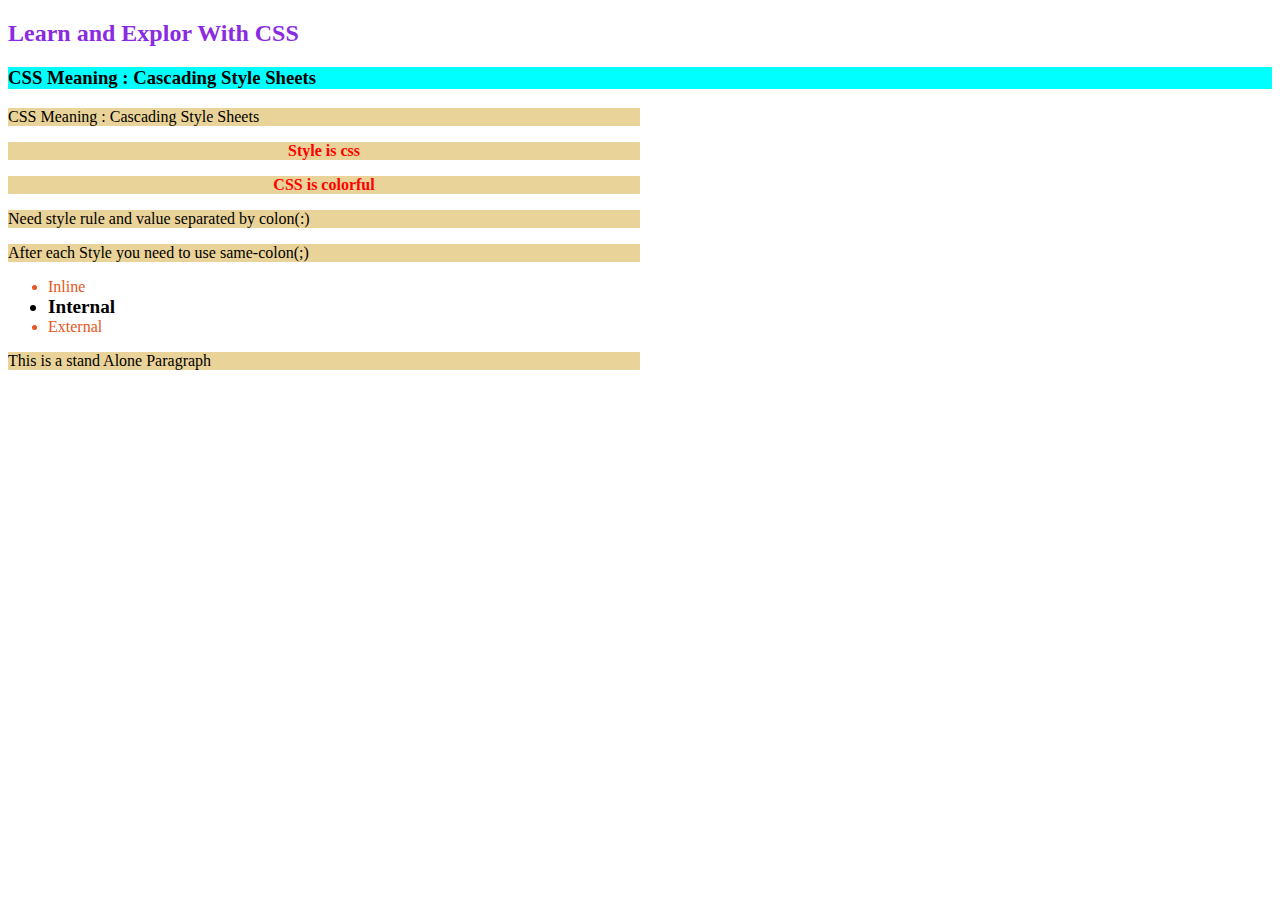
<file: index.html>
<!DOCTYPE html>
<html lang="en">
<head>
    <meta charset="UTF-8">
    <meta name="viewport" content="width=device-width, initial-scale=1.0">
    <title>Explor With CSS</title>
    <style>
        li{color: rgb(230, 86, 33);
        
        }
        #Short{
            font-size: larger;
            color: black;
            font-weight: bolder;
        }
        .player{
            text-align: center;
            color: red;
            font-weight: bolder;
        }
        p{
            background-color: rgb(234, 211, 152);
            width: 50%;
        }
    </style>
</head>
<body>
    <h2 style="color: blueviolet;">Learn and Explor With CSS</h2>
    <h3 style="background-color: aqua;">CSS Meaning : Cascading Style Sheets</h3>
    <p>CSS Meaning : Cascading Style Sheets</p>
    <p class="player">Style is css</p>
    <p class="player">CSS is colorful</p>
    <p>Need style rule and value separated by colon(:)</p>
    <p>After each Style you need to use same-colon(;)</p>
    <ul>
        <li>Inline</li>
        <li id="Short">Internal</li>
        <li>External</li>
        
    </ul>
    <p>This is a stand Alone Paragraph </p>
</body>
</html>
</file>
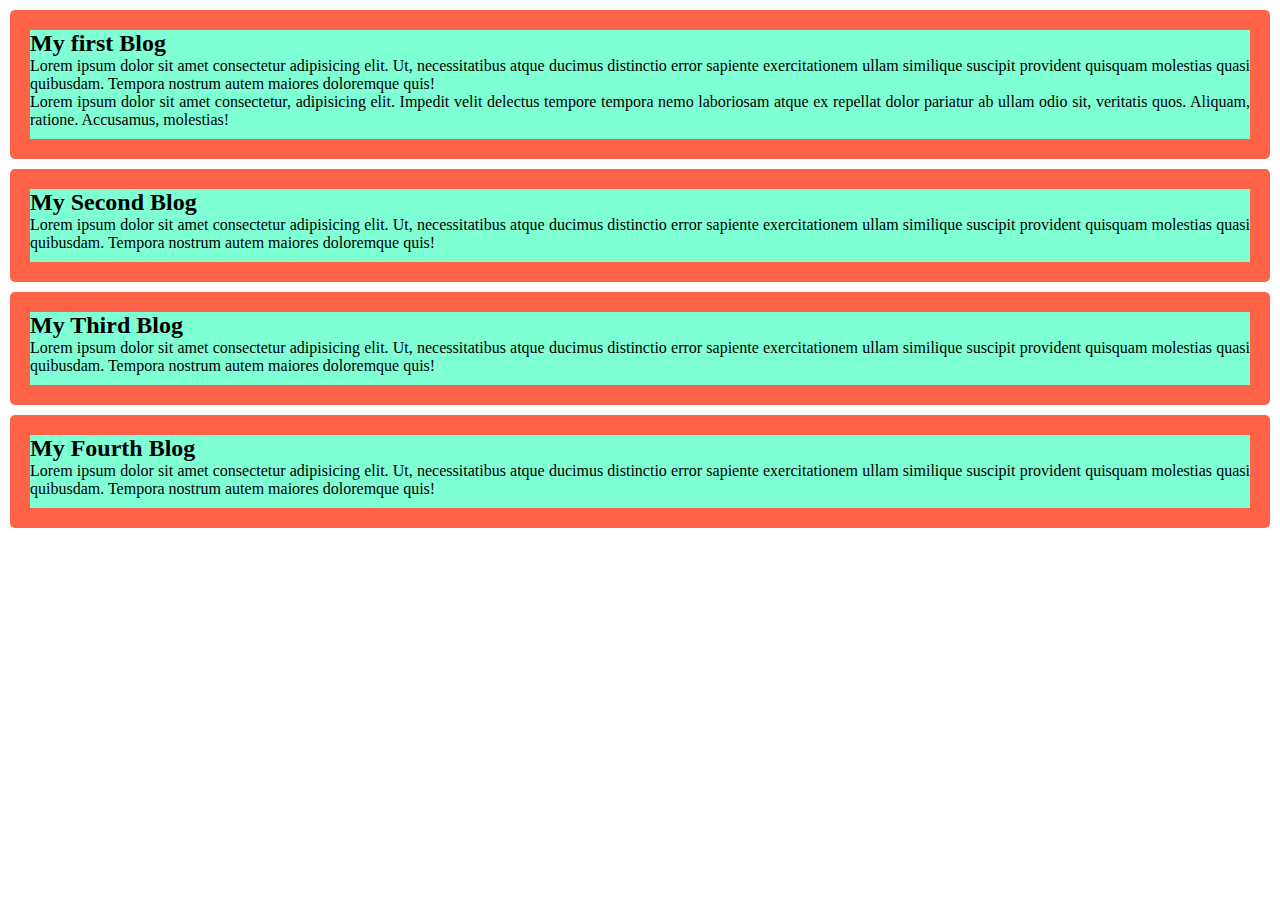
<file: blog.html>
<!DOCTYPE html>
<html lang="en">
<head>
    <meta charset="UTF-8">
    <meta name="viewport" content="width=device-width, initial-scale=1.0">
    <title>Document</title>
    <style>
        *{
            margin: 0;
        }
        .blog{
            background-color: aquamarine;
            border: 20px solid tomato;
            border-radius: 5px;
            /* border-bottom: none */
            ;
            margin: 10px;
            padding-bottom: 10px;
            text-align: justify;
            

        }
    </style>
</head>
<body>
    <div class="blog">
        <h2>My first Blog</h2>
        <p>Lorem ipsum dolor sit amet consectetur adipisicing elit. Ut, necessitatibus atque ducimus distinctio error sapiente exercitationem ullam similique suscipit provident quisquam molestias quasi quibusdam. Tempora nostrum autem maiores doloremque quis!</p>
        <p>Lorem ipsum dolor sit amet consectetur, adipisicing elit. Impedit velit delectus tempore tempora nemo laboriosam atque ex repellat dolor pariatur ab ullam odio sit, veritatis quos. Aliquam, ratione. Accusamus, molestias!</p>
    </div>
    <div class="blog">
        <h2>My Second Blog</h2>
        <p>Lorem ipsum dolor sit amet consectetur adipisicing elit. Ut, necessitatibus atque ducimus distinctio error sapiente exercitationem ullam similique suscipit provident quisquam molestias quasi quibusdam. Tempora nostrum autem maiores doloremque quis!</p>
    </div>
    <div class="blog">
        <h2>My Third Blog</h2>
        <p>Lorem ipsum dolor sit amet consectetur adipisicing elit. Ut, necessitatibus atque ducimus distinctio error sapiente exercitationem ullam similique suscipit provident quisquam molestias quasi quibusdam. Tempora nostrum autem maiores doloremque quis!</p>
    </div>
    <div class="blog">
        <h2>My Fourth Blog</h2>
        <p>Lorem ipsum dolor sit amet consectetur adipisicing elit. Ut, necessitatibus atque ducimus distinctio error sapiente exercitationem ullam similique suscipit provident quisquam molestias quasi quibusdam. Tempora nostrum autem maiores doloremque quis!</p>
    </div>
</body>
</html>
</file>
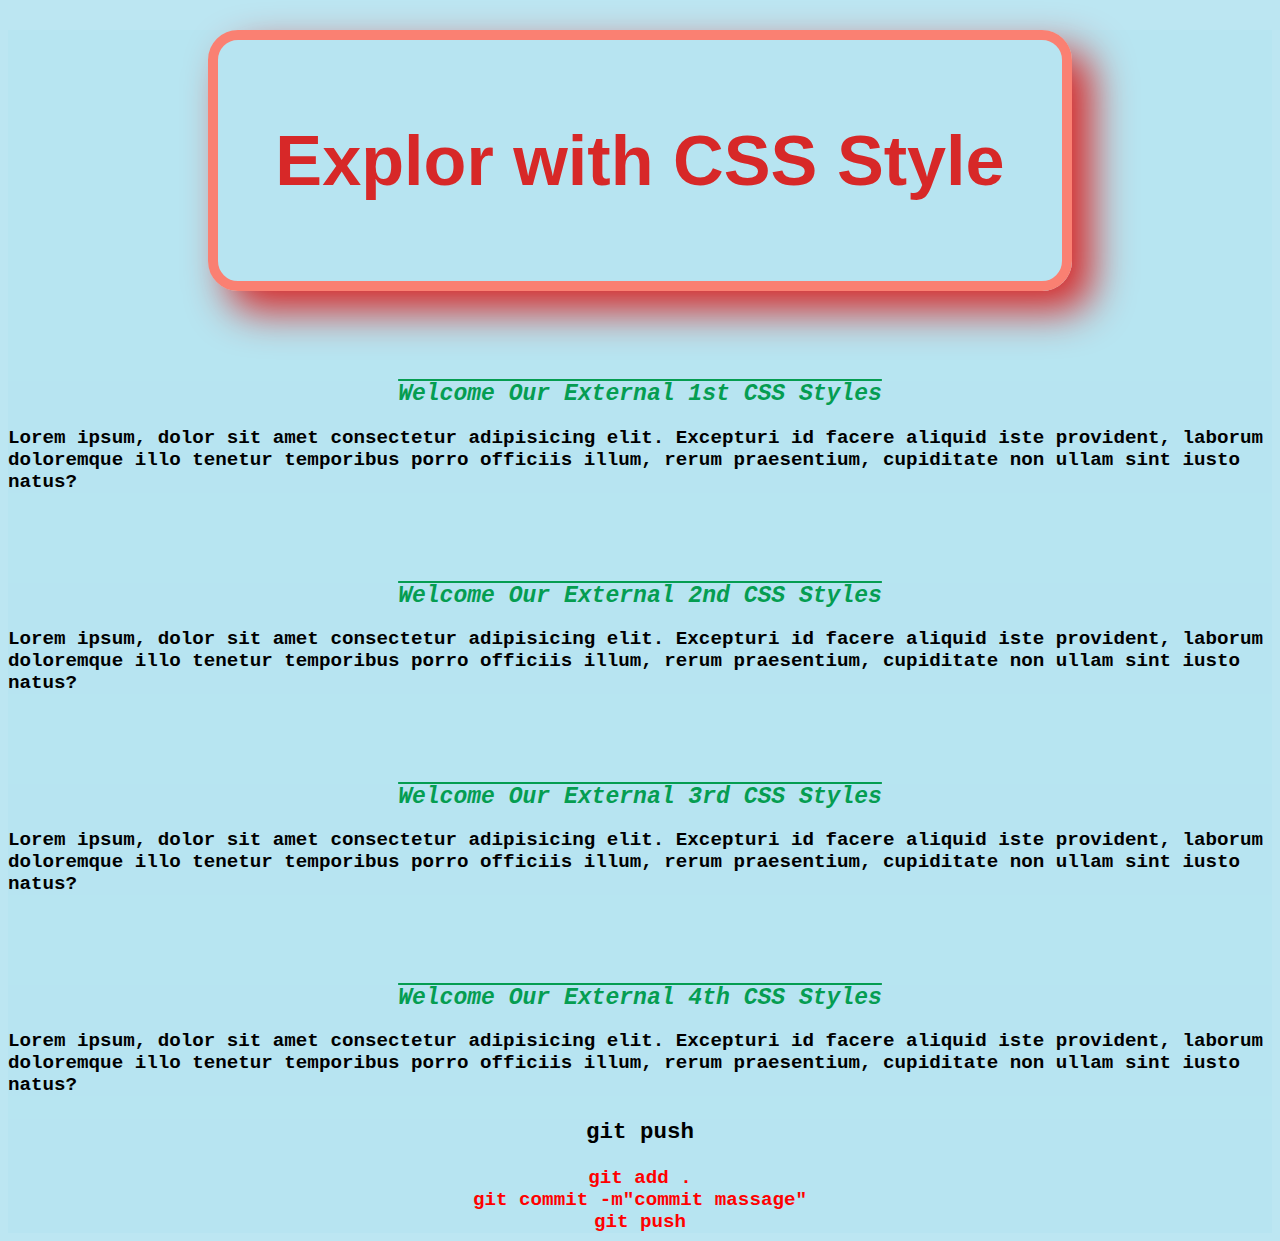
<file: external.html>
<!DOCTYPE html>
<html lang="en">
<head>
    <meta charset="UTF-8">
    <meta name="viewport" content="width=device-width, initial-scale=1.0">
    <title>External CSS</title>
    <link rel="stylesheet" href="Styles/index.css">
</head>
<body>
    <header class="header">
        <h3>Explor with CSS Style</h3>
    </header>
    <div class="blog">
        <h2>Welcome Our External 1st CSS Styles</h2>
        <p>Lorem ipsum, dolor sit amet consectetur adipisicing elit. Excepturi id facere aliquid iste provident, laborum doloremque illo tenetur temporibus porro officiis illum, rerum praesentium, cupiditate non ullam sint iusto natus?</p>
    </div>
    <div class="blog">
        <h2>Welcome Our External 2nd CSS Styles</h2>
        <p>Lorem ipsum, dolor sit amet consectetur adipisicing elit. Excepturi id facere aliquid iste provident, laborum doloremque illo tenetur temporibus porro officiis illum, rerum praesentium, cupiditate non ullam sint iusto natus?</p>
    </div>
    <div class="blog">
        <h2>Welcome Our External 3rd CSS Styles</h2>
        <p>Lorem ipsum, dolor sit amet consectetur adipisicing elit. Excepturi id facere aliquid iste provident, laborum doloremque illo tenetur temporibus porro officiis illum, rerum praesentium, cupiditate non ullam sint iusto natus?</p>
    </div>
    <div class="blog">
        <h2>Welcome Our External 4th CSS Styles</h2>
        <p>Lorem ipsum, dolor sit amet consectetur adipisicing elit. Excepturi id facere aliquid iste provident, laborum doloremque illo tenetur temporibus porro officiis illum, rerum praesentium, cupiditate non ullam sint iusto natus?</p>
    </div>
    <div class="blog git">
        <h3>git push</h3>
        
            <li>git add .</li>
            <li>git commit -m"commit massage"</li>
            <li>git push</li>
      
    </div>

</body>
</html>
</file>
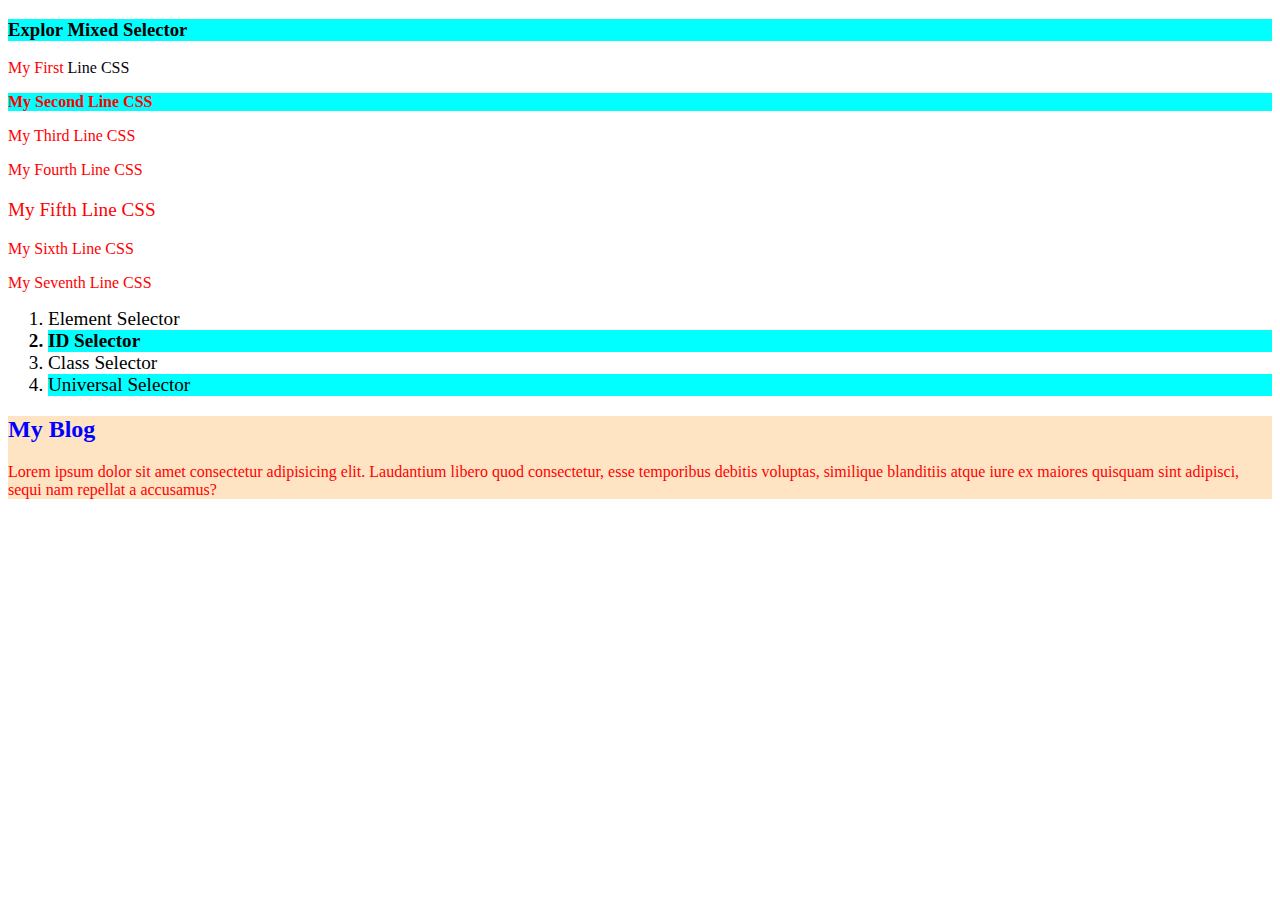
<file: Selector.html>
<!DOCTYPE html>
<html lang="en">
<head>
    <meta charset="UTF-8">
    <meta name="viewport" content="width=device-width, initial-scale=1.0">
    <title>Mixed Selectors</title>
    <style>
        *{
            /* margin: 0%; */
        }
        p{
            color: red;
        }
        #Fifth, li{
            font-size: larger;
        }
        .player{
            background-color: aqua;
        }
        .bold{
            font-weight: 900;
        }
        .line{
            color: rgb(6, 3, 10);
        }
        .Blog{
            background-color: bisque;
            color: blue;
        }
    </style>
</head>
<body>
    <h3 class="player " >Explor Mixed Selector</h3>
    <p>My First <span class="line">Line CSS</span></p>
    <p class="player bold">My Second Line CSS</p>
    <p>My Third Line CSS</p>
    <p>My Fourth Line CSS</p>
    <p id="Fifth">My Fifth Line CSS</p>
    <p>My Sixth Line CSS</p>
    <p>My Seventh Line CSS</p>
    <ol>
        <li>Element Selector</li>
        <li class="player bold">ID Selector</li>
        <li>Class Selector</li>
        <li class="player">Universal Selector</li>
    </ol>
    <div class="Blog">
        <h2>My Blog</h2>
        <p>Lorem ipsum dolor sit amet consectetur adipisicing elit. Laudantium libero quod consectetur, esse temporibus debitis voluptas, similique blanditiis atque iure ex maiores quisquam sint adipisci, sequi nam repellat a accusamus?</p>
    </div>
</body>
</html>
</file>
<file: Styles/index.css>
*{
    background-color: rgba(183, 228, 241, 0.928);
}
.header{
    font-size: 60px;
    text-align: center;
    color: rgb(215, 40, 40);
    font-family: 'Franklin Gothic Medium', 'Arial Narrow', Arial, sans-serif ;
    /* text-decoration: underline;  */
     margin: 30px 200px 0%;
    padding: 10px;
    box-shadow: 20px 20px 40px;
    border: 10px solid salmon ;
    border-radius: 30px; 
    /* text-shadow: 2px 2px 10px black; */
    /* text-align: center;
    visibility: hidden; */
    /* display: none; */
}
h2{
    color: rgb(5, 157, 81);
    font-size: larger;
    font-weight: bolder;
    font-style: italic;
    text-align: center;
    text-decoration: overline;
    margin-top: 90px;
}
.git{
    text-align: center;
}
li{
    color: red;
    text-decoration: none;
}

.blog{
    font-family: 'Courier New', Courier, monospace;
    text-decoration: none;
    font-weight: bold;
    font-size: larger;

}
/* p{
    border: 2px solid burlywood;
    border-radius: 20px;
} */
</file>
